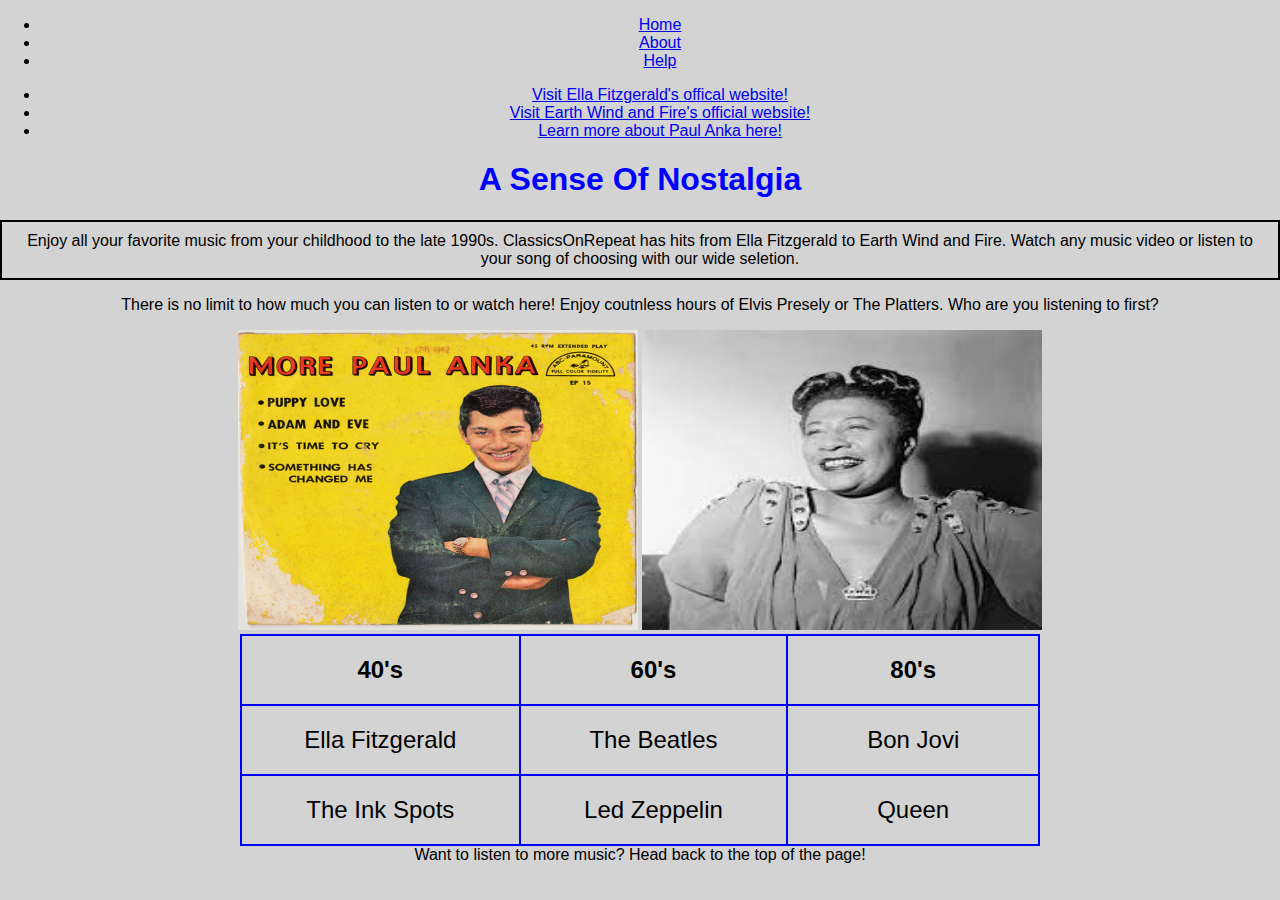
<file: index.html>
<!DOCTYPE html>
<html>
  <head>
    <link rel="stylesheet" href="css/style.css">
    <title>ClassicsOnRepeat</title>
    <meta name="viewport" content="width=device-width, initial-scale=1.0">
  </head>
  <body style="background-color:lightgrey;">
    <center>
    <nav class="menu">
      <ul>
        <li><a href="#">Home</a></li>
        <li><a href="#">About</a></li>
        <li><a href="#">Help</a></li>
      </ul>
    </nav>
    <nav><ul>
      <li><a href="https://www.ellafitzgerald.com/">Visit Ella Fitzgerald's offical website!</a></li>
      <li><a href="https://www.earthwindandfire.com/">Visit Earth Wind and Fire's official website!</a></li>
      <li><a href="https://www.paulanka.com/biography">Learn more about Paul Anka here!</a></li>
    </ul></nav>

    <header>
    <h1 style="color:blue;">A Sense Of Nostalgia</h1>
    <p style="padding: 10px;border: 2px solid black;">Enjoy all your favorite music from your childhood to the late 1990s. ClassicsOnRepeat has hits from Ella Fitzgerald to Earth Wind and Fire. Watch any music video or listen to your song of choosing with our wide seletion.</p>
    <p>There is no limit to how much you can listen to or watch here! Enjoy coutnless hours of Elvis Presely or The Platters. Who are you listening to first?</p></header>

      <img src="images/paul-anka.jpg" width="400" height="300" alt="Paul Anka">
      <img src="images/ella f.jpg" width="400" height="300" alt="Ella Fitzgerald">
      
    <section><table>
      <tr>
        <th>40's</th>
        <th>60's</th>
        <th>80's</th>
      </tr>
      <tr>
        <td>Ella Fitzgerald</td>
        <td>The Beatles</td>
        <td>Bon Jovi</td>
      </tr>
      <tr>
        <td>The Ink Spots</td>
        <td>Led Zeppelin</td>
        <td>Queen</td>
      </tr>
    </table>
    </section>
    <footer>Want to listen to more music? Head back to the top of the page!</footer>
  </center>
  </body>
</html>
</file>
<file: css/style.css>
.header {
  padding: 60px;
  text-align: center;
  font-size: 22px;
}

body {
  margin: 0;
  padding: 0;
  font-family: Arial;

}

table,
th,
td {
  width: 800px;
  margin: auto;
  font-size: 24px;
  padding: 20px;
  text-align: center;
  border: 2px solid blue;
  border-collapse: collapse;
}

@media only screen and (max-width:480px)

h1 {
  font-size: 40px;
}
</file>
